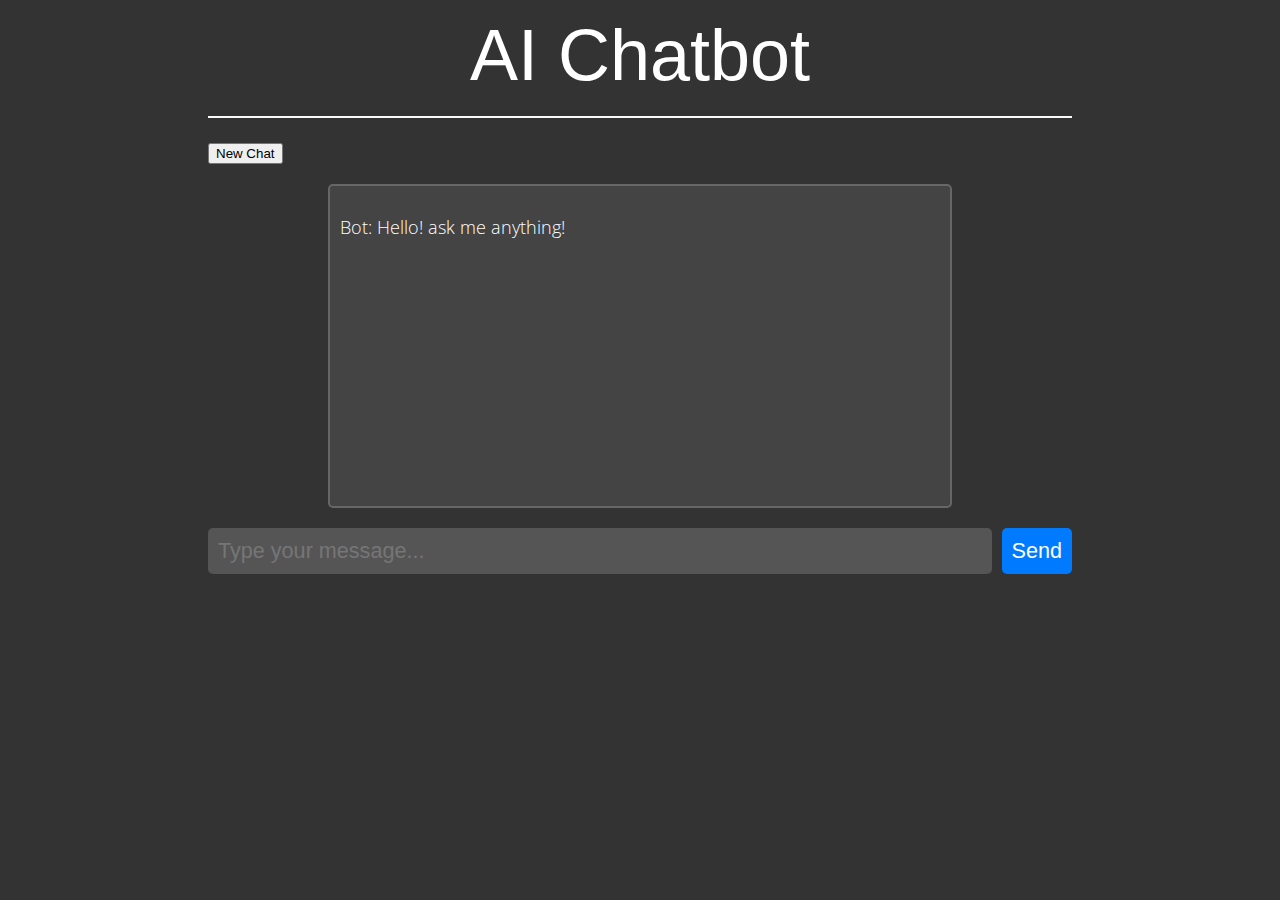
<file: index.html>
<!DOCTYPE html>
<html>

<head>
  <title>AI Chat</title>
  <link rel="stylesheet" type="text/css" href="style.css">
  <link rel="stylesheet" type="text/css" href="markdown.css">
</head>

<body>

  <h1>AI Chatbot</h1>
<div id="chats">
  <button onclick="newchat();">New Chat</button>
</div>
  <div id="chat-history">
    <p id="Welcome-Message">Bot: Hello! ask me anything!</p>
  </div>

  <form id="message-form">
    <input type="text" id="user-message" placeholder="Type your message..." />
    <button type="submit">Send</button>
  </form>
<script>
function newchat() {
  var button = document.createElement('button');
  button.innerHTML = 'New Chat';
  button.onclick = '';
  var chat = document.createElement('div');
  chat.id = 'chat'
  chat.innerHTML = '<p id="Welcome-Message">Bot: Hello! ask me anything!</p>'
  document.appendChild(button);
  document.appendChild(chat);
}
</script>
  <script src="script.js"></script>

</body>

</html>
</file>
<file: style.css>
body {
  font-family: Arial, sans-serif;
  background-color: #333;
  color: #fff;
}

h1 {
  font-size: 2.5em;
  text-align: center;
  margin-top: 20px;
  color: #fff;
}

#chat-history {
  background-color: #444;
  border: 2px solid #666;
  border-radius: 5px;
  padding: 10px;
  margin: 20px auto;
  max-width: 600px;
  min-height: 300px;
  overflow-y: auto;
  max-height: 300px;
}

#message-form {
  display: flex;
  justify-content: center;
  align-items: center;
  margin-top: 20px;
}

#user-message {
  flex: 1;
  padding: 10px;
  font-size: 1.2em;
  border-radius: 5px;
  border: none;
  margin-right: 10px;
  background-color: #555;
  color: #fff;
}

button[type="submit"] {
  padding: 10px;
  font-size: 1.2em;
  background-color: #007bff;
  color: #fff;
  border: none;
  border-radius: 5px;
  cursor: pointer;
}

button[type="submit"]:hover {
  background-color: #0056b3;
}
</file>
<file: markdown.css>
@import url(http://fonts.googleapis.com/css?family=Open+Sans+Condensed:300,300italic,700);
@import url(http://fonts.googleapis.com/css?family=Arimo:700,700italic);

@media print {
  *,
  *:before,
  *:after {
    background: transparent !important;
    color: #000 !important;
    box-shadow: none !important;
    text-shadow: none !important;
  }

  a,
  a:visited {
    text-decoration: underline;
  }

  a[href]:after {
    content: " (" attr(href) ")";
  }

  abbr[title]:after {
    content: " (" attr(title) ")";
  }

  a[href^="#"]:after,
  a[href^="javascript:"]:after {
    content: "";
  }

  pre,
  blockquote {
    border: 1px solid #999;
    page-break-inside: avoid;
  }

  thead {
    display: table-header-group;
  }

  tr,
  img {
    page-break-inside: avoid;
  }

  img {
    max-width: 100% !important;
  }

  p,
  h2,
  h3 {
    orphans: 3;
    widows: 3;
  }

  h2,
  h3 {
    page-break-after: avoid;
  }
}

pre,
code {
  font-family: Menlo, Monaco, "Courier New", monospace;
}

pre {
  padding: .5rem;
  line-height: 1.25;
  overflow-x: scroll;
}

a,
a:visited {
  color: #3498db;
}

a:hover,
a:focus,
a:active {
  color: #2980b9;
}

.modest-no-decoration {
  text-decoration: none;
}

html {
  font-size: 12px;
}

@media screen and (min-width: 32rem) and (max-width: 48rem) {
  html {
    font-size: 15px;
  }
}

@media screen and (min-width: 48rem) {
  html {
    font-size: 16px;
  }
}

body {
  line-height: 1.85;
}

p,
.modest-p {
  font-size: 1rem;
  margin-bottom: 1.3rem;
}

h1,
.modest-h1,
h2,
.modest-h2,
h3,
.modest-h3,
h4,
.modest-h4 {
  margin: 1.414rem 0 .5rem;
  font-weight: inherit;
  line-height: 1.42;
}

h1,
.modest-h1 {
  margin-top: 0;
  font-size: 3.998rem;
}

h2,
.modest-h2 {
  font-size: 2.827rem;
}

h3,
.modest-h3 {
  font-size: 1.999rem;
}

h4,
.modest-h4 {
  font-size: 1.414rem;
}

h5,
.modest-h5 {
  font-size: 1.121rem;
}

h6,
.modest-h6 {
  font-size: .88rem;
}

small,
.modest-small {
  font-size: .707em;
}

/* https://github.com/mrmrs/fluidity */

img,
canvas,
iframe,
video,
svg,
select,
textarea {
  max-width: 100%;
}

html {
  font-size: 18px;
  max-width: 100%;
}

body {
  font-family: 'Open Sans Condensed', sans-serif;
  font-weight: 300;
  margin: 0 auto;
  max-width: 48rem;
  line-height: 1.45;
  padding: .25rem;
}

h1,
h2,
h3,
h4,
h5,
h6 {
  font-family: Arimo, Helvetica, sans-serif;
}

h1,
h2,
h3 {
  border-bottom: 2px solid #fafafa;
  margin-bottom: 1.15rem;
  padding-bottom: .5rem;
  text-align: center;
}

blockquote {
  border-left: 8px solid #fafafa;
  padding: 1rem;
}

pre,
code {
  background-color: #fafafa;
}
</file>
